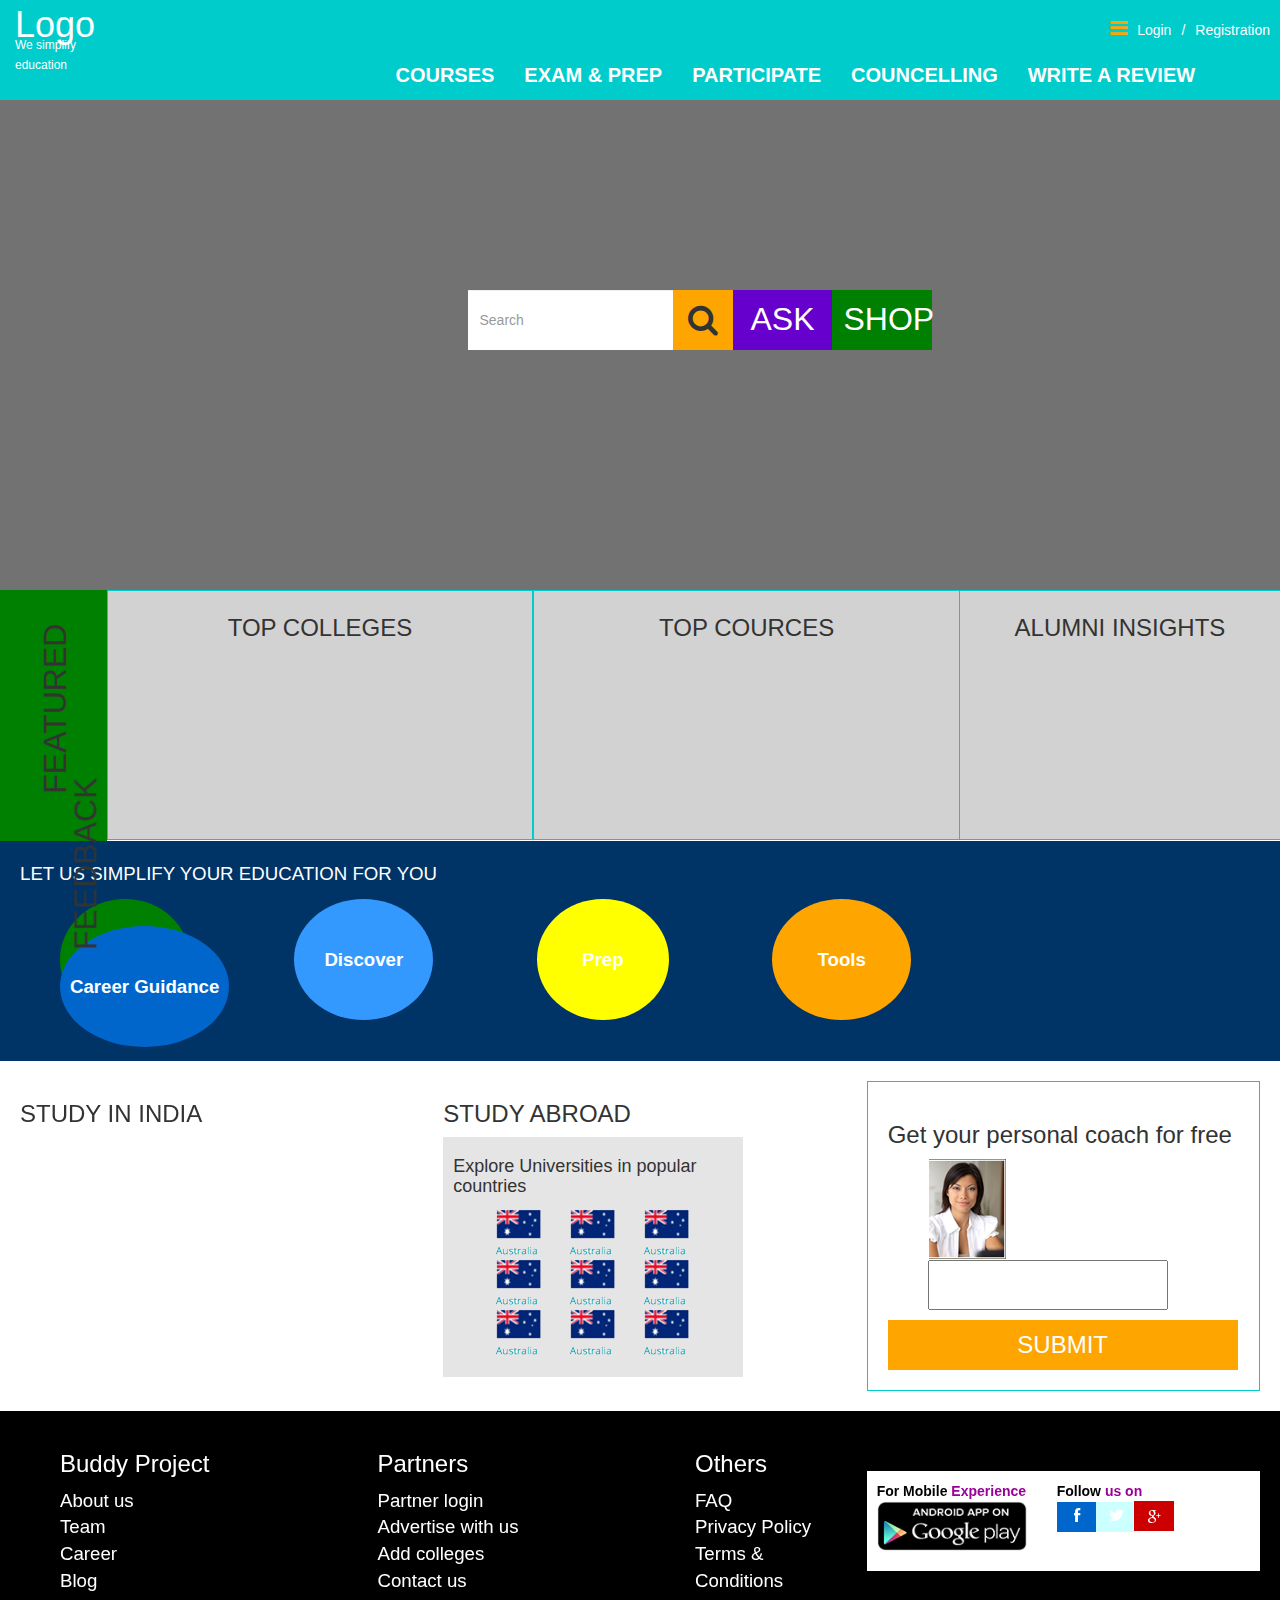
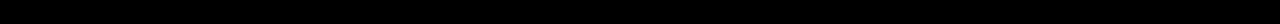
<file: src/main/webapp/index.html>
<!DOCTYPE HTML PUBLIC "-//W3C//DTD HTML 4.01 Transitional//EN" "http://www.w3.org/TR/html4/loose.dtd">
<html>
 <head>
  <title> Home </title>
  <meta charset="utf-8">
  <meta http-equiv="X-UA-Compatible" content="IE=edge">
  <meta name="viewport" content="width=device-width, initial-scale=1">
  <meta name="Generator" content="EditPlus">
  <meta name="Author" content="">
  <meta name="Keywords" content="">
  <meta name="Description" content="">
  <link rel="stylesheet" href="assets/css/bootstrap.min.css">
  <link rel="stylesheet" href="assets/css/style.css">
  <link rel="stylesheet" href="assets/css/font-awesome.css">
  <link rel="stylesheet" href="assets/css/socialicious.css"> 
  <script src="assets/js/jquery.min.js"></script>
  <script src="assets/js/jquery-ui.js"></script>
  <script src="assets/js/bootstrap.min.js"></script>
 </head>

 <body>
 <header>
	<!----menu bar start---->
	<nav class="navbar navbar-inverse" role="navigation">
	  <div class="login-sec pull-right">
			<ul>
			  <li></li><span class="fa fa-bars" style='color:orange;font-size:20px;margin-right:10px;'></span><li><a href="">Login</a></li><li>/</li><li><a href="">Registration</a></li>
			</ul>
		</div>
	  <!-- Brand and toggle get grouped for better mobile display -->
	  <div class="navbar-header">
		<button type="button" class="navbar-toggle" data-toggle="collapse" data-target="#bs-example-navbar-collapse-1">
		  <span class="sr-only">Toggle navigation</span>
		  <span class="icon-bar"></span>
		  <span class="icon-bar"></span>
		  <span class="icon-bar"></span>
		</button>
		<a class="navbar-brand" href="#" id='logo'>Logo<br/><span>We simplify<br/>education</span></a>
	  </div>
	  <!-- Collect the nav links, forms, and other content for toggling -->
	  <div class="collapse navbar-collapse" id="bs-example-navbar-collapse-1">
		
		<ul class="nav navbar-nav navbar-right">
		  <li class="dropdown">
		   <a href="#" class="dropdown-toggle" data-toggle="dropdown" id='active'>Courses</a>
		    <ul class="dropdown-menu">
				<li>
				  <ul class='menu-sec1'>
				    <li>MANAGEMENT</li>
					<li><a href="#">MEDICAL</a></li>
					<li><a href="#">LAW</a></li>
					<li><a href="#">ARCHITECTURE</a></li>
					<li><a href="#">ENGINEERING</a></li>
					<li><a href="#">ARTS</a></li>
					<li><a href="#">SCIENCE </a></li>
					<li><a href="#">COMMERCE</a></li>
					<li><a href="#">ENGINEERING</a></li>
					<li><a href="#">ARTS</a></li>
					<li><a href="#">SCIENCE </a></li>
					<li><a href="#">COMMERCE</a></li>
				  </ul>
				</li>
				
				<li>
				  <ul class='menu-sec2'>
				    <li>
					  <ul>
					    <li>
					     <ul style="margin-top:-340px;margin-left:40px;font-size:12pt;">
						  <li><a href="#">MBA/PGDM</a></li>
						   <li><a href="#">Executive MBA</a></li>
						   <li><a href="#">MHA</a></li>
						   <li><a href="#">M.phil</a></li>
						   <li><a href="#">PHD</a></li>
						   <li><a href="#">BBM/BMS</a></li>
						  </ul>
						 </li>
					  </ul>
					</li>
				  </ul>
				</li>
			</ul>
		  </li>
		  <li><a href="#">Exam & Prep</a></li>
		  <li><a href="#">Participate</a></li>
		  <li><a href="#">Councelling</a></li>
		  <li><a href="#">Write a review</a></li>
		</ul>
	  </div><!-- /.navbar-collapse -->
	</nav>
	<!----menu bar End---->
</header>

<!------Search Section---------->
<section class="search-filter">
 <div class="container-fluid">
    <div class='filter'>
	   <form class="navbar-form" role="search">
        <div class="input-group">
            <input type="text" class="form-control" placeholder="Search" name="q">
            <div class="input-group-btn">
                <button class="btn btn-default btn-search" type="submit"><i class="fa fa-search"></i></button>
            </div>
			<div class="input-group-btn">
                <button class="btn btn-default btn-Ask" type="button">ASK</button>
            </div>
			<div class="input-group-btn">
                <button class="btn btn-default btn-buy" type="button">SHOP</button>
            </div>
        </div>
        </form>
	</div>
 </div>
</section>
<!------/Search Section End---------->


<!-------Feature----------->
<section class="featured">
 <div class="container-fluid">
    <div class='row'>
	 <div class="col-md-1">
	  <div class="vertical-text">FEATURED</div>
	 </div>
	   <div class='col-md-4'>TOP COLLEGES
	   </div>
	   <div class='col-md-4'>TOP COURCES</div>
	   <div class='col-md-3'>ALUMNI INSIGHTS</div>
	</div>
 </div>
 <div class="feedback-text">FEEDBACK</div>
</section>
<!-------Feature End----------->



<section class="icon-sec container-fluid">
   <p>LET US SIMPLIFY YOUR EDUCATION FOR YOU</p>
   <ul>
     <li><a href="" class='getInfo'>Get Info</a></li>
	 <li><a href="" class='discover'>Discover</a></li>
	 <li><a href="" class='prep'>Prep</a></li>
	 <li><a href="" class='tools'>Tools</a></li>
	 <li><a href="" class='careerGuid'>Career Guidance</a></li>
   </ul>
</section>

<section class='student-sec'>
  <div class="row">
    <div class="col-md-4">
	 <h3>STUDY IN INDIA</h3>
	</div>

	<div class="col-md-4">
	 <h3>STUDY ABROAD</h3>
	 <div class="country-icons">
	   <h4>Explore Universities in popular countries</h4>
	   <ul>
	    <li><a href="#"><img src="assets/images/icons/aus.png"/></a></li>
		<li><a href="#"><img src="assets/images/icons/aus.png"/></a></li>
		<li><a href="#"><img src="assets/images/icons/aus.png"/></a></li>
		<li><a href="#"><img src="assets/images/icons/aus.png"/></a></li>
		<li><a href="#"><img src="assets/images/icons/aus.png"/></a></li>
		<li><a href="#"><img src="assets/images/icons/aus.png"/></a></li>
		<li><a href="#"><img src="assets/images/icons/aus.png"/></a></li>
		<li><a href="#"><img src="assets/images/icons/aus.png"/></a></li>
		<li><a href="#"><img src="assets/images/icons/aus.png"/></a></li>
	   </ul>
	 </div>
	</div>

	<div class="col-md-4">
	  <div class="personal-coach">
	   <h3>Get your personal coach for free</h3>
	   <ul>
	    <li>
		 <img src="assets/images/pic.png"/>
		</li>
		<li>
		 <input type="text" />
		</li>
		</ul>
		<button type="submit" class="btn-submit">SUBMIT</button>
	  </div>
	</div>

  </div>
</section>


<footer>
  <div class="row">

    <div class="col-md-3">
	  <ul>
	    <li><h3>Buddy Project</h3></li>
		<li><a href="#">About us</a></li>
		<li><a href="">Team</a></li>
		<li><a href="#">Career</a></li>
		<li><a href="">Blog</a></li>
		<li></li>
	  </ul>
	</div>

	<div class="col-md-3">
	  <ul>
	    <li><h3>Partners</h3></li>
		<li><a href="#">Partner login</a></li>
		<li><a href="">Advertise with us</a></li>
		<li><a href="#">Add colleges</a></li>
		<li><a href="">Contact us</a></li>
		<li></li>
	  </ul>
	</div>

	<div class="col-md-2">
	  <ul>
	    <li><h3>Others</h3></li>
		<li><a href="#">FAQ</a></li>
		<li><a href="">Privacy Policy</a></li>
		<li><a href="#">Terms & Conditions</a></li>
		<li></li>
	  </ul>
	</div>

	<div class="col-md-4">
	  <ul class="foot-icon">
	   <li>For Mobile <span style="color:#990099;">Experience</span><br/><img src="assets/images/icons/google-play-icon.png" width="150" height="50" /></li>
	   <li class="social-icon">Follow <span style="color:#990099;">us on</span><br/>
		   <a href="#" class="icon4 icon-facebook"></a>
		   <a href="#" class="icon4 icon-twitter"></a>
		   <a href="#" class="fa-google-plus"></a>
		 </ul>
	   </li>
	  </ul>
	</div>

  </div>
</footer>

 </body>
</html>
</file>
<file: src/main/webapp/assets/css/style.css>
body {
    font-family: Calibri,Candara,Segoe,Segoe UI,Optima,Arial,sans-serif; 
	font-style: normal;
	font-variant: normal;
}

/*---menu bar---*/
#logo {
  color:white;
  font-size:36px;
}
#logo span {
  color:white;
  font-size:12px;
}
#active {
  color:white;
}

nav.navbar {
  background-color:#00cccc;
  border-radius:0px;
  border-style:none;
  height: 100px;
  
}
ul.navbar-nav {
  margin-top:50px;
  text-transform: uppercase;
  font-size: 20px;
  font-weight: bold;
}
@media (min-width:1200px) {
  ul.navbar-nav {
    margin-right:-150px;
  }
}
.navbar-inverse .navbar-nav>.open>a, .navbar-inverse .navbar-nav>.open>a:focus, .navbar-inverse .navbar-nav>.open>a:hover, .nav .open>a, .nav .open>a:focus, .nav .open>a:hover {
  background-color: transparent;
}
header .dropdown ul.dropdown-menu:after {
    content: "";
    border-bottom: 12px solid #ccc;
    border-right: 12px solid transparent;
    border-left: 12px solid transparent;
    position: absolute;
    top: -12px;
    right: 414px;
    z-index: 9;
}
header .dropdown ul.dropdown-menu {
  width: 650px;
  height: 350px;
  margin-right:-400px;
}
header .dropdown ul.dropdown-menu ul.menu-sec1{
  background-color:darkorange;
  padding:10px 20px 10px 20px;
}


header .dropdown ul.dropdown-menu ul.menu-sec2 ul li {
  display: inline-block;
}


header .dropdown ul.dropdown-menu ul.menu-sec2 li ul li a{
  color: black;
  padding:10px;
  background-color:#c0c0c0;
  margin-right:-5px;
}

header .dropdown ul.dropdown-menu ul.menu-sec2 li ul li {
  display: inline-block; 
}

header .dropdown ul.dropdown-menu ul.menu-sec1 li{
  color:white;
  font-size:14pt;
}

header .dropdown ul.dropdown-menu ul.menu-sec1 li a{
  color:black;
}
header .dropdown ul.dropdown-menu li {
  display: inline-block;
}

header .dropdown ul.dropdown-menu li ul li {
  display: block;
}


.featured .col-md-4 {
  text-align:center;
  padding: 20px;
  font-size:18pt;
  background-color: #d2d2d2;
  border:1px solid #00cccc;
  height: 250px;
}

.featured .col-md-3 {
  text-align:center;
  padding: 20px;
  border-bottom:1px solid #00cccc;
  border-top:1px solid #00cccc;
  font-size:18pt;
  background-color: #d2d2d2;
  height: 250px;
}
.featured .col-md-1 {
  background-color:green;
  padding: 20px;
  text-align: center;
  font-size: 24pt;
  font-size: bold;
}
@media (min-width:1200px) {
.featured .vertical-text {
  font-size: 24pt;
  font-size: bold;
  padding-bottom: 35px;	
  margin-left: 40px;
  margin-top: 130px;
  -ms-transform:rotate(270deg); /* IE 9 */
  -moz-transform:rotate(270deg); /* Firefox */
  -webkit-transform:rotate(270deg); /* Safari and Chrome */
  -o-transform:rotate(270deg); /* Opera */
}
}
.feedback-text {
  font-size: 24pt;
  font-size: bold;
  position: fixed;
  -ms-transform:rotate(270deg); /* IE 9 */
  -moz-transform:rotate(270deg); /* Firefox */
  -webkit-transform:rotate(270deg); /* Safari and Chrome */
  -o-transform:rotate(270deg); /* Opera */
}

.login-sec ul li {
  display: inline-block;
  margin-right: 10px;
  margin-top: 20px;
  color: white;
}
.login-sec ul li a {
  color:white;
}
nav.navbar div.navbar-collapse ul li a {
  color:white;
}


.country-icons {
  padding: 10px;
  background-color: #e5e5e5;
  width: 300px;
}

.country-icons  ul li{
  display: inline-block;
  margin-right: 20px;
}

.search-filter {
  height: 500px;
  background-color: #727272;
  margin-top: -30px;
}

@media (min-width:1000px) {
.filter {
  margin:0px auto 0px;
  margin-left:35%;
  margin-top: 200px;
}
}

.filter .form-control {
  height:60px;
  width:100px;
   border-style:none;
   border-radius:0px;
}
.filter .btn-search {
   height:60px;
  width:60px;
  font-size: 24pt;
  background-color:orange;
  border-style:none;
  border-radius:0px;
}

.filter .btn-Ask {
   height:60px;
  width:100px;
  font-size: 24pt;
  color:white;
  background-color:#6600cc;
  border-style:none;
  border-radius:0px;
}

.filter .btn-buy {
   height:60px;
  width:100px;
  font-size: 24pt;
  color:white;
  background-color:green;
  border-style:none;
  border-radius:0px;
}

.icon-sec {
  padding:20px;
  padding-bottom: 50px;
  background-color:#003366;
  color:white;
}

.icon-sec p {
  font-size: 14pt;
}
@media (min-width:1000px) {
.icon-sec ul {
 margin-top:60px;
}
.icon-sec ul li {
  display: inline-block;
  margin-right: 100px;
  text-align:center;
  font-weight:bold;
}
}

@media (max-width:1000px) {
.icon-sec ul {
 margin-top:60px;
}
.icon-sec ul li {
  display: block;
  margin-top: 150px;
  margin-left:-20px;
  text-align:center;
  font-weight:bold;
}
}

.icon-sec .info {
  content: url('http://localhost/client/Jatin/education/assets/images/icons/info.png');
}

.icon-sec ul li a.getInfo {
  color: white;
  border-radius: 100%;
  padding: 50px 30px 50px 30px;
  background-color: green;
  font-size: 14pt;
}

.icon-sec ul li a.discover {
  color: white;
  border-radius: 100%;
  padding: 50px 30px 50px 30px;
  background-color: #3399ff;
  font-size: 14pt;
}

.icon-sec ul li a.prep {
  color: white;
  border-radius: 100%;
  padding: 50px 45px 50px 45px;
  background-color: yellow;
  font-size: 14pt;
}

.icon-sec ul li a.tools {
  color: white;
  border-radius: 100%;
  padding: 50px 45px 50px 45px;
  background-color: orange;
  font-size: 14pt;
}

.icon-sec ul li a.careerGuid {
  color: white;
  border-radius: 100%;
  padding: 50px 10px 50px 10px;
  background-color: #0066cc;
  font-size: 14pt;
}
.icon-sec ul li a:hover {
  text-decoration: none;
}

.student-sec {
  padding: 20px;
}

.personal-coach {
  border: 1px solid #00cccc;
  padding:20px;
}

.personal-coach ul li {
  display: inline-block;
}
@media (min-width:1200px) {
.personal-coach input {
  height: 50px;
  width: 240px;
}

.btn-submit {
  background-color: orange;
  color: white;
  border-style: none;
  height: 50px;
  width: 350px;
  font-size: 18pt;
}
}

@media (max-width:1200px) {
.personal-coach input {
  height: 50px;
}

.btn-submit {
  background-color: orange;
  color: white;
  border-style: none;
  height: 50px;
  width: 200px;
  font-size: 18pt;
}
}


footer {
  background-color: black;
  padding: 20px;
  color: white;
}

footer ul li {
  display: block;
}

footer ul li a{
  font-size: 14pt;
  color: white;
}

footer ul li a:hover{
  font-size: 14pt;
  color: white;
}

footer ul.foot-icon {
  padding: 10px;
  background-color:white;
  color: black;
  font-weight:bold;
}
@media (min-width: 800px) {
  footer ul.foot-icon {
   height: 100px;
   margin-top: 40px;
 }
  footer ul.foot-icon li.social-icon {
  margin-left: 180px;
  margin-top: -70px;
  }
}

footer ul.foot-icon li{
  display: inline-block;
  margin-right: 50px;
}

footer ul.foot-icon li ul li{
  display: inline-block;
  color: black;
}

footer ul.foot-icon li a.icon-facebook{
    text-align:center;
	font-size: 1em;
	text-decoration: none;
	font-family: FontAwesome;
	height:30px;
	width:40px;
	padding-top:6px;
	text-align:center;
	background-color:#0066cc;
	font-weight: normal;
	font-style: normal;
	margin-right:-5px;
	color:white;
	display:inline-block;
	-webkit-text-rendering: optimizeLegibility;
	-moz-text-rendering: optimizeLegibility;
	-ms-text-rendering: optimizeLegibility;
	-o-text-rendering: optimizeLegibility;
	text-rendering: optimizeLegibility;
	-webkit-font-smoothing: antialiased;
	-moz-font-smoothing: antialiased;
	-ms-font-smoothing: antialiased;
	-o-font-smoothing: antialiased;
	font-smoothing: antialiased;
	-webkit-font-feature-settings: "liga" 1, "dlig" 1;
	-moz-font-feature-settings: "liga=1, dlig=1";
	-ms-font-feature-settings: "liga" 1, "dlig" 1;
	-o-font-feature-settings: "liga" 1, "dlig" 1;
	font-feature-settings: "liga" 1, "dlig" 1;
}

footer ul.foot-icon li a.icon-twitter{
    text-align:center;
	font-size: 1em;
	text-decoration: none;
	font-family: FontAwesome;
	height:30px;
	width:40px;
	padding-top:6px;
	text-align:center;
	background-color:#ccffff;
	font-weight: normal;
	font-style: normal;
	margin-right:-5px;
	color:white;
	display:inline-block;
	-webkit-text-rendering: optimizeLegibility;
	-moz-text-rendering: optimizeLegibility;
	-ms-text-rendering: optimizeLegibility;
	-o-text-rendering: optimizeLegibility;
	text-rendering: optimizeLegibility;
	-webkit-font-smoothing: antialiased;
	-moz-font-smoothing: antialiased;
	-ms-font-smoothing: antialiased;
	-o-font-smoothing: antialiased;
	font-smoothing: antialiased;
	-webkit-font-feature-settings: "liga" 1, "dlig" 1;
	-moz-font-feature-settings: "liga=1, dlig=1";
	-ms-font-feature-settings: "liga" 1, "dlig" 1;
	-o-font-feature-settings: "liga" 1, "dlig" 1;
	font-feature-settings: "liga" 1, "dlig" 1;
}

footer ul.foot-icon li a.fa-google-plus{
    text-align:center;
	font-size: 1em;
	text-decoration: none;
	font-family: FontAwesome;
	height:30px;
	width:40px;
	padding-top:6px;
	text-align:center;
	background-color:#cc0000;
	font-weight: normal;
	font-style: normal;
	margin-right:-5px;
	color:white;
	display:inline-block;
	-webkit-text-rendering: optimizeLegibility;
	-moz-text-rendering: optimizeLegibility;
	-ms-text-rendering: optimizeLegibility;
	-o-text-rendering: optimizeLegibility;
	text-rendering: optimizeLegibility;
	-webkit-font-smoothing: antialiased;
	-moz-font-smoothing: antialiased;
	-ms-font-smoothing: antialiased;
	-o-font-smoothing: antialiased;
	font-smoothing: antialiased;
	-webkit-font-feature-settings: "liga" 1, "dlig" 1;
	-moz-font-feature-settings: "liga=1, dlig=1";
	-ms-font-feature-settings: "liga" 1, "dlig" 1;
	-o-font-feature-settings: "liga" 1, "dlig" 1;
	font-feature-settings: "liga" 1, "dlig" 1;
}
</file>
<file: src/main/webapp/assets/css/socialicious.css>
@font-face {
  font-family: "Socialicious";
  src: url("../fonts/socialicious.eot");
  src: url("../fonts/socialicious.eot?#iefix") format("embedded-opentype"), url("../fonts/socialicious.ttf") format("truetype"), url("../fonts/socialicious.svg#socialicious") format("svg"), url("../fonts/socialicious.woff") format("woff");
  font-weight: normal;
  font-style: normal; }
[data-icon]:before {
  font-family: "Socialicious" !important;
  content: attr(data-icon);
  font-style: normal !important;
  font-weight: normal !important;
  font-variant: normal !important;
  text-transform: none !important;
  speak: none;
  line-height: 1;
  -webkit-font-smoothing: antialiased;
  -moz-osx-font-smoothing: grayscale; }

[class^="icon-"]:before,
[class*=" icon-"]:before {
  font-family: "Socialicious" !important;
  font-style: normal !important;
  font-weight: normal !important;
  font-variant: normal !important;
  text-transform: none !important;
  speak: none;
  line-height: 1;
  -webkit-font-smoothing: antialiased;
  -moz-osx-font-smoothing: grayscale; }

.icon-bebo:before {
  content: "a"; }

.icon-bebo-sign:before {
  content: "b"; }

.icon-behance:before {
  content: "c"; }

.icon-behance-sign:before {
  content: "d"; }

.icon-bread:before {
  content: "e"; }

.icon-bread-sign:before {
  content: "f"; }

.icon-digg:before {
  content: "g"; }

.icon-digg-sign:before {
  content: "h"; }

.icon-disqus:before {
  content: "i"; }

.icon-disqus-sign:before {
  content: "j"; }

.icon-dribbble:before {
  content: "k"; }

.icon-dribbble-sign:before {
  content: "l"; }

.icon-facebook:before {
  content: "m"; }

.icon-facebook-sign:before {
  content: "n"; }

.icon-flickr:before {
  content: "o"; }

.icon-flickr-sign:before {
  content: "p"; }

.icon-github:before {
  content: "s"; }

.icon-github-sign:before {
  content: "t"; }

.icon-goodreads:before {
  content: "u"; }

.icon-goodreads-sign:before {
  content: "v"; }

.icon-googleplus:before {
  content: "w"; }

.icon-googleplus-sign:before {
  content: "x"; }

.icon-instagram:before {
  content: "y"; }

.icon-instagram-sign:before {
  content: "z"; }

.icon-klout:before {
  content: "A"; }

.icon-klout-sign:before {
  content: "B"; }

.icon-lastfm:before {
  content: "C"; }

.icon-lastfm-sign:before {
  content: "D"; }

.icon-linkedin:before {
  content: "E"; }

.icon-linkedin-sign:before {
  content: "F"; }

.icon-pinterest:before {
  content: "G"; }

.icon-pinterest-sign:before {
  content: "H"; }

.icon-pocket:before {
  content: "I"; }

.icon-pocket-sign:before {
  content: "J"; }

.icon-quora:before {
  content: "K"; }

.icon-quora-sign:before {
  content: "L"; }

.icon-reddit:before {
  content: "M"; }

.icon-reddit-sign:before {
  content: "N"; }

.icon-soundcloud:before {
  content: "O"; }

.icon-soundcloud-sign:before {
  content: "P"; }

.icon-spotify:before {
  content: "Q"; }

.icon-spotify-sign:before {
  content: "R"; }

.icon-stumbleupon:before {
  content: "S"; }

.icon-stumbleupon-sign:before {
  content: "T"; }

.icon-techendo:before {
  content: "U"; }

.icon-techendo-sign:before {
  content: "V"; }

.icon-tumblr:before {
  content: "W"; }

.icon-tumblr-sign:before {
  content: "X"; }

.icon-twitter:before {
  content: "Y"; }

.icon-twitter-sign:before {
  content: "Z"; }

.icon-vevo:before {
  content: "0"; }

.icon-vevo-sign:before {
  content: "1"; }

.icon-vimeo:before {
  content: "2"; }

.icon-vimeo-sign:before {
  content: "3"; }

.icon-wordpress:before {
  content: "4"; }

.icon-wordpress-sign:before {
  content: "5"; }

.icon-yelp:before {
  content: "8"; }

.icon-yelp-sign:before {
  content: "9"; }

.icon-youtube:before {
  content: "!"; }

.icon-youtube-sign:before {
  content: "\""; }

.icon-aboutme:before {
  content: "#"; }

.icon-aboutme-sign:before {
  content: "$"; }

.icon-angellist:before {
  content: "%"; }

.icon-angellist-sign:before {
  content: "&"; }

.icon-dropbox:before {
  content: "'"; }

.icon-dropbox-sign:before {
  content: "("; }

.icon-meetup:before {
  content: ")"; }

.icon-meetup-sign:before {
  content: "*"; }

.icon-medium:before {
  content: "+"; }

.icon-medium-sign:before {
  content: ","; }

.icon-foursquare:before {
  content: "q"; }

.icon-foursquare-sign:before {
  content: "r"; }

.icon-yahoo:before {
  content: "6"; }

.icon-yahoo-sign:before {
  content: "7"; }

/* more sprites.less reset */
.icon-white,
.nav-pills > .active > a > [class^="icon-"],
.nav-pills > .active > a > [class*=" icon-"],
.nav-list > .active > a > [class^="icon-"],
.nav-list > .active > a > [class*=" icon-"],
.navbar-inverse .nav > .active > a > [class^="icon-"],
.navbar-inverse .nav > .active > a > [class*=" icon-"],
.dropdown-menu > li > a:hover > [class^="icon-"],
.dropdown-menu > li > a:hover > [class*=" icon-"],
.dropdown-menu > .active > a > [class^="icon-"],
.dropdown-menu > .active > a > [class*=" icon-"],
.dropdown-submenu:hover > a > [class^="icon-"],
.dropdown-submenu:hover > a > [class*=" icon-"] {
  background-image: none; }

[class^="icon-"]:before,
[class*=" icon-"]:before {
  text-decoration: inherit;
  display: inline-block;
  speak: none; }

/* makes sure icons active on rollover in links */
a [class^="icon-"],
a [class*=" icon-"] {
  display: inline-block; }

/* makes the font 33% larger relative to the icon container */
.icon-large:before {
  vertical-align: -10%;
  font-size: 1.3333333333333333em; }

.btn [class^="icon-"],
.nav [class^="icon-"],
.btn [class*=" icon-"],
.nav [class*=" icon-"] {
  display: inline-block;
  color: #fff;
  margin-right: 2px;
  margin-top: -2px;
  /* keeps button heights with and without icons the same */ }

.btn [class^="icon-"].icon-large,
.nav [class^="icon-"].icon-large,
.btn [class*=" icon-"].icon-large,
.nav [class*=" icon-"].icon-large {
  line-height: .9em; }

.btn [class^="icon-"].icon-spin,
.nav [class^="icon-"].icon-spin,
.btn [class*=" icon-"].icon-spin,
.nav [class*=" icon-"].icon-spin {
  display: inline-block; }

.nav-tabs [class^="icon-"],
.nav-pills [class^="icon-"],
.nav-tabs [class*=" icon-"],
.nav-pills [class*=" icon-"] {
  /* keeps button heights with and without icons the same */ }

.nav-tabs [class^="icon-"],
.nav-pills [class^="icon-"],
.nav-tabs [class*=" icon-"],
.nav-pills [class*=" icon-"],
.nav-tabs [class^="icon-"].icon-large,
.nav-pills [class^="icon-"].icon-large,
.nav-tabs [class*=" icon-"].icon-large,
.nav-pills [class*=" icon-"].icon-large {
  line-height: .9em; }

li [class^="icon-"],
.nav li [class^="icon-"],
li [class*=" icon-"],
.nav li [class*=" icon-"] {
  display: inline-block;
  width: 1.25em;
  text-align: center; }

li [class^="icon-"].icon-large,
.nav li [class^="icon-"].icon-large,
li [class*=" icon-"].icon-large,
.nav li [class*=" icon-"].icon-large {
  /* increased font size for icon-large */
  width: 1.5625em; }

ul.icons {
  list-style-type: none;
  text-indent: -0.75em; }

ul.icons li [class^="icon-"],
ul.icons li [class*=" icon-"] {
  width: .75em; }

.icon-muted {
  color: #eeeeee; }

.icon-border {
  border: solid 1px #eeeeee;
  padding: .2em .25em .15em;
  -webkit-border-radius: 3px;
  -moz-border-radius: 3px;
  border-radius: 3px; }

.icon-2x {
  font-size: 2em; }

.icon-2x.icon-border {
  border-width: 2px;
  -webkit-border-radius: 4px;
  -moz-border-radius: 4px;
  border-radius: 4px; }

.icon-3x {
  font-size: 3em; }

.icon-3x.icon-border {
  border-width: 3px;
  -webkit-border-radius: 5px;
  -moz-border-radius: 5px;
  border-radius: 5px; }

.icon-4x {
  font-size: 4em; }

.icon-4x.icon-border {
  border-width: 4px;
  -webkit-border-radius: 6px;
  -moz-border-radius: 6px;
  border-radius: 6px; }

[class^="icon-"].pull-left,
[class*=" icon-"].pull-left {
  margin-right: .3em; }

[class^="icon-"].pull-right,
[class*=" icon-"].pull-right {
  margin-left: .3em; }

.btn [class^="icon-"].pull-left.icon-2x,
.btn [class*=" icon-"].pull-left.icon-2x,
.btn [class^="icon-"].pull-right.icon-2x,
.btn [class*=" icon-"].pull-right.icon-2x {
  margin-top: .18em; }

.btn [class^="icon-"].icon-spin.icon-large,
.btn [class*=" icon-"].icon-spin.icon-large {
  line-height: .8em; }

.btn.btn-small [class^="icon-"].pull-left.icon-2x,
.btn.btn-small [class*=" icon-"].pull-left.icon-2x,
.btn.btn-small [class^="icon-"].pull-right.icon-2x,
.btn.btn-small [class*=" icon-"].pull-right.icon-2x {
  margin-top: .25em; }

.btn.btn-large [class^="icon-"],
.btn.btn-large [class*=" icon-"] {
  margin-top: 0; }

.btn.btn-large [class^="icon-"].pull-left.icon-2x,
.btn.btn-large [class*=" icon-"].pull-left.icon-2x,
.btn.btn-large [class^="icon-"].pull-right.icon-2x,
.btn.btn-large [class*=" icon-"].pull-right.icon-2x {
  margin-top: .05em; }

.btn.btn-large [class^="icon-"].pull-left.icon-2x,
.btn.btn-large [class*=" icon-"].pull-left.icon-2x {
  margin-right: .2em; }

.btn.btn-large [class^="icon-"].pull-right.icon-2x,
.btn.btn-large [class*=" icon-"].pull-right.icon-2x {
  margin-left: .2em; }

.btn-facebook {
  color: white;
  text-shadow: 0 -1px 0 rgba(0, 0, 0, 0.25);
  background-color: #355089;
  background-image: -moz-linear-gradient(top, #3b5998, #2d4373);
  background-image: -webkit-gradient(linear, 0 0, 0 100%, from(#3b5998), to(#2d4373));
  background-image: -webkit-linear-gradient(top, #3b5998, #2d4373);
  background-image: -o-linear-gradient(top, #3b5998, #2d4373);
  background-image: linear-gradient(to bottom, #3b5998, #2d4373);
  background-repeat: repeat-x;
  filter: progid:DXImageTransform.Microsoft.gradient(startColorstr='#FF3B5998', endColorstr='#FF2D4373', GradientType=0);
  border-color: #2d4373 #2d4373 #17233c;
  border-color: rgba(0, 0, 0, 0.1) rgba(0, 0, 0, 0.1) rgba(0, 0, 0, 0.25);
  *background-color: #2d4373;
  /* Darken IE7 buttons by default so they stand out more given they won't have borders */
  filter: progid:DXImageTransform.Microsoft.gradient(enabled=false);
  border-color: #1e2e4f; }
  .btn-facebook:hover, .btn-facebook:focus, .btn-facebook:active, .btn-facebook.active, .btn-facebook.disabled, .btn-facebook[disabled] {
    color: white;
    background-color: #2d4373;
    *background-color: #263961; }
  .btn-facebook:active, .btn-facebook.active {
    background-color: #1e2e4f \9; }

.btn-linkedin {
  color: white;
  text-shadow: 0 -1px 0 rgba(0, 0, 0, 0.25);
  background-color: #426ba5;
  background-image: -moz-linear-gradient(top, #4875b4, #395d90);
  background-image: -webkit-gradient(linear, 0 0, 0 100%, from(#4875b4), to(#395d90));
  background-image: -webkit-linear-gradient(top, #4875b4, #395d90);
  background-image: -o-linear-gradient(top, #4875b4, #395d90);
  background-image: linear-gradient(to bottom, #4875b4, #395d90);
  background-repeat: repeat-x;
  filter: progid:DXImageTransform.Microsoft.gradient(startColorstr='#FF4875B4', endColorstr='#FF395D90', GradientType=0);
  border-color: #395d90 #395d90 #243a59;
  border-color: rgba(0, 0, 0, 0.1) rgba(0, 0, 0, 0.1) rgba(0, 0, 0, 0.25);
  *background-color: #395d90;
  /* Darken IE7 buttons by default so they stand out more given they won't have borders */
  filter: progid:DXImageTransform.Microsoft.gradient(enabled=false);
  border-color: #2b466b; }
  .btn-linkedin:hover, .btn-linkedin:focus, .btn-linkedin:active, .btn-linkedin.active, .btn-linkedin.disabled, .btn-linkedin[disabled] {
    color: white;
    background-color: #395d90;
    *background-color: #32517d; }
  .btn-linkedin:active, .btn-linkedin.active {
    background-color: #2b466b \9; }

.btn-twitter {
  color: white;
  text-shadow: 0 -1px 0 rgba(0, 0, 0, 0.25);
  background-color: #1ebff5;
  background-image: -moz-linear-gradient(top, #33ccff, #00ace6);
  background-image: -webkit-gradient(linear, 0 0, 0 100%, from(#33ccff), to(#00ace6));
  background-image: -webkit-linear-gradient(top, #33ccff, #00ace6);
  background-image: -o-linear-gradient(top, #33ccff, #00ace6);
  background-image: linear-gradient(to bottom, #33ccff, #00ace6);
  background-repeat: repeat-x;
  filter: progid:DXImageTransform.Microsoft.gradient(startColorstr='#FF33CCFF', endColorstr='#FF00ACE6', GradientType=0);
  border-color: #00ace6 #00ace6 #007399;
  border-color: rgba(0, 0, 0, 0.1) rgba(0, 0, 0, 0.1) rgba(0, 0, 0, 0.25);
  *background-color: #00ace6;
  /* Darken IE7 buttons by default so they stand out more given they won't have borders */
  filter: progid:DXImageTransform.Microsoft.gradient(enabled=false);
  border-color: #00a4db; }
  .btn-twitter:hover, .btn-twitter:focus, .btn-twitter:active, .btn-twitter.active, .btn-twitter.disabled, .btn-twitter[disabled] {
    color: white;
    background-color: #00ace6;
    *background-color: #0099cc; }
  .btn-twitter:active, .btn-twitter.active {
    background-color: #0086b3 \9; }

.btn-github {
  color: white;
  text-shadow: 0 -1px 0 rgba(0, 0, 0, 0.25);
  background-color: black;
  background-image: -moz-linear-gradient(top, black, black);
  background-image: -webkit-gradient(linear, 0 0, 0 100%, from(black), to(black));
  background-image: -webkit-linear-gradient(top, black, black);
  background-image: -o-linear-gradient(top, black, black);
  background-image: linear-gradient(to bottom, black, black);
  background-repeat: repeat-x;
  filter: progid:DXImageTransform.Microsoft.gradient(startColorstr='#FF000000', endColorstr='#FF000000', GradientType=0);
  border-color: black black black;
  border-color: rgba(0, 0, 0, 0.1) rgba(0, 0, 0, 0.1) rgba(0, 0, 0, 0.25);
  *background-color: black;
  /* Darken IE7 buttons by default so they stand out more given they won't have borders */
  filter: progid:DXImageTransform.Microsoft.gradient(enabled=false);
  border-color: black; }
  .btn-github:hover, .btn-github:focus, .btn-github:active, .btn-github.active, .btn-github.disabled, .btn-github[disabled] {
    color: white;
    background-color: black;
    *background-color: black; }
  .btn-github:active, .btn-github.active {
    background-color: black \9; }

.btn-google {
  color: white;
  text-shadow: 0 -1px 0 rgba(0, 0, 0, 0.25);
  background-color: #c83e2d;
  background-image: -moz-linear-gradient(top, #dc4a38, #aa2d1e);
  background-image: -webkit-gradient(linear, 0 0, 0 100%, from(#dc4a38), to(#aa2d1e));
  background-image: -webkit-linear-gradient(top, #dc4a38, #aa2d1e);
  background-image: -o-linear-gradient(top, #dc4a38, #aa2d1e);
  background-image: linear-gradient(to bottom, #dc4a38, #aa2d1e);
  background-repeat: repeat-x;
  filter: progid:DXImageTransform.Microsoft.gradient(startColorstr='#FFDC4A38', endColorstr='#FFAA2D1E', GradientType=0);
  border-color: #aa2d1e #aa2d1e #691c12;
  border-color: rgba(0, 0, 0, 0.1) rgba(0, 0, 0, 0.1) rgba(0, 0, 0, 0.25);
  *background-color: #aa2d1e;
  /* Darken IE7 buttons by default so they stand out more given they won't have borders */
  filter: progid:DXImageTransform.Microsoft.gradient(enabled=false);
  border-color: #a12b1c; }
  .btn-google:hover, .btn-google:focus, .btn-google:active, .btn-google.active, .btn-google.disabled, .btn-google[disabled] {
    color: white;
    background-color: #aa2d1e;
    *background-color: #94271a; }
  .btn-google:active, .btn-google.active {
    background-color: #7e2216 \9; }

/* Social Identities */
i.icon-aboutme-sign, i.icon-aboutme {
  color: #00405d; }

i.icon-angellist-sign, i.icon-angellist {
  color: black; }

i.icon-bebo, i.icon-bebo-sign {
  color: #ee1010; }

i.icon-behance-sign, i.icon-behance {
  color: #005cff; }

i.icon-bread-sign, i.icon-bread {
  color: #00a4e4; }

i.icon-digg-sign, i.icon-digg {
  color: #065796; }

i.icon-disqus-sign, i.icon-disqus {
  color: #2e9fff; }

i.icon-dropbox-sign, i.icon-dropbox {
  color: #007ee5; }

i.icon-dribbble-sign, i.icon-dribbble {
  color: #ea4c89; }

i.icon-facebook-sign, i.icon-facebook {
  color: #3b5998; }

i.icon-flickr-sign, i.icon-flickr {
  color: #ed1e83; }

i.icon-foursquare, i.icon-foursquare-sign {
  color: #0cbadf; }

i.icon-github-sign, i.icon-github {
  color: black; }

i.icon-goodreads-sign, i.icon-goodreads {
  color: #5a471c; }

i.icon-googleplus-sign, i.icon-googleplus {
  color: #303030; }

i.icon-instagram-sign, i.icon-instagram {
  color: #3f729b; }

i.icon-klout-sign, i.icon-klout {
  color: #e24a25; }

i.icon-lastfm-sign, i.icon-lastfm {
  color: #a52f23; }

i.icon-linkedin-sign, i.icon-linkedin {
  color: #4875b4; }

i.icon-medium-sign, i.icon-medium {
  color: black; }

i.icon-meetup-sign, i.icon-meetup {
  color: #dd3333; }

i.icon-pinterest-sign, i.icon-pinterest {
  color: #cb2027; }

i.icon-pocket-sign, i.icon-pocket {
  color: #ee3f53; }

i.icon-quora-sign, i.icon-quora {
  color: #a72822; }

i.icon-reddit-sign, i.icon-reddit {
  color: #638cb1; }

i.icon-soundcloud-sign, i.icon-soundcloud {
  color: #ef3b24; }

i.icon-spotify-sign, i.icon-spotify {
  color: #75c044; }

i.icon-stumbleupon-sign, i.icon-stumbleupon {
  color: #e84c24; }

i.icon-techendo-sign, i.icon-techendo {
  color: #32363c; }

i.icon-tumblr-sign, i.icon-tumblr {
  color: #45556b; }

i.icon-twitter-sign, i.icon-twitter {
  color: #33ccff; }

i.icon-vevo, i.icon-vevo-sign {
  color: #dc2726; }

i.icon-vimeo, i.icon-vimeo-sign {
  color: #1fb7ea; }

i.icon-wordpress, i.icon-wordpress-sign {
  color: #464342; }

i.icon-yahoo-sign, i.icon-yahoo {
  color: #400090; }

i.icon-yelp-sign, i.icon-yelp {
  color: #ca3c27; }

i.icon-youtube-sign, i.icon-youtube {
  color: #eb2629; }
</file>
